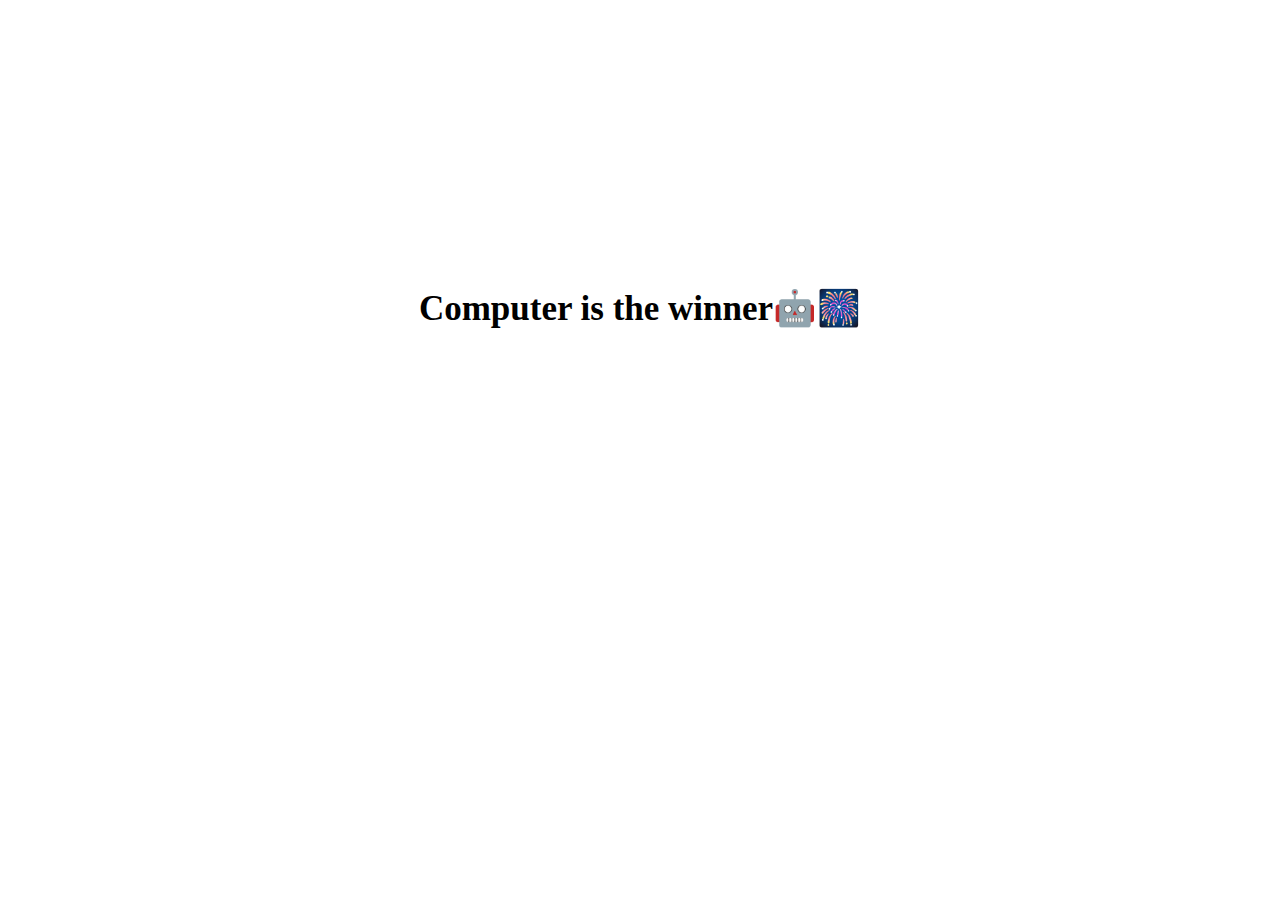
<file: js-dadi/index.html>
<!DOCTYPE html>
<html lang="en">
<head>
    <meta charset="UTF-8">
    <meta http-equiv="X-UA-Compatible" content="IE=edge">
    <meta name="viewport" content="width=device-width, initial-scale=1.0">
    <link rel="stylesheet" href="./assets/css/style.css">
    <title>JS-Dice</title>
</head>
<body>
    
    <div class="container">
        <h1 class="winner"></h1>
    </div>



    <script src="./assets/js/main.js"></script>
</body>
</html>
</file>
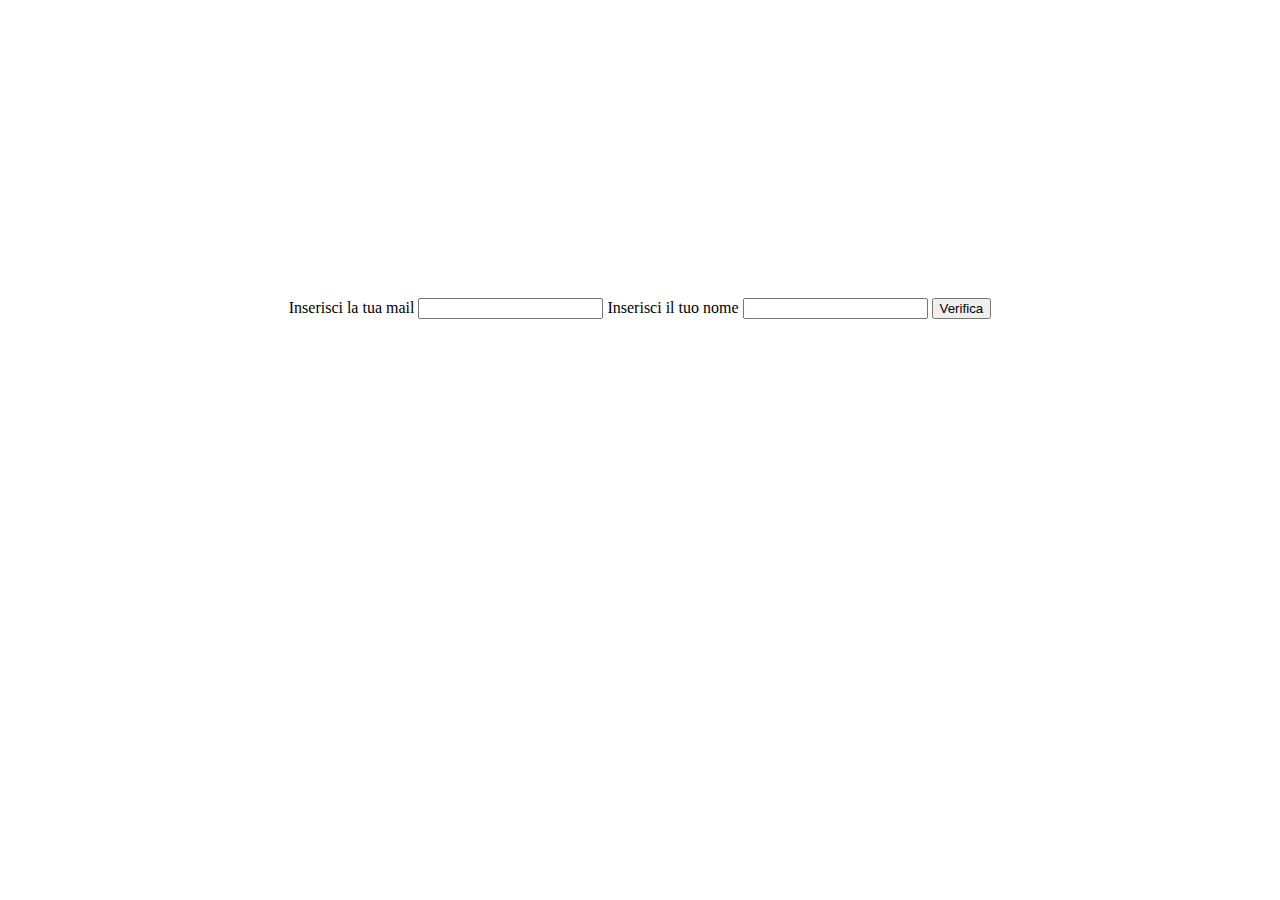
<file: js-mail-bonus/index.html>
<!DOCTYPE html>
<html lang="en">
<head>
    <meta charset="UTF-8">
    <meta http-equiv="X-UA-Compatible" content="IE=edge">
    <meta name="viewport" content="width=device-width, initial-scale=1.0">
    <link rel="stylesheet" href="./assets/css/style.css">
    <title>JS-MAIL</title>
</head>
<body>
    
    <div class="container">
        <div>
            <label for="userEmail">Inserisci la tua mail</label>
            <input type="email" name="userEmail" id="userEmail">
            <label for="userName">Inserisci il tuo nome</label>
            <input type="text" name="userName" id="userName">
            <button id="verify">Verifica</button>
        </div>
        
        <h1 id="welcome"></h1>
    </div>
    

    <script src="./assets/js/main.js"></script>
</body>
</html>
</file>
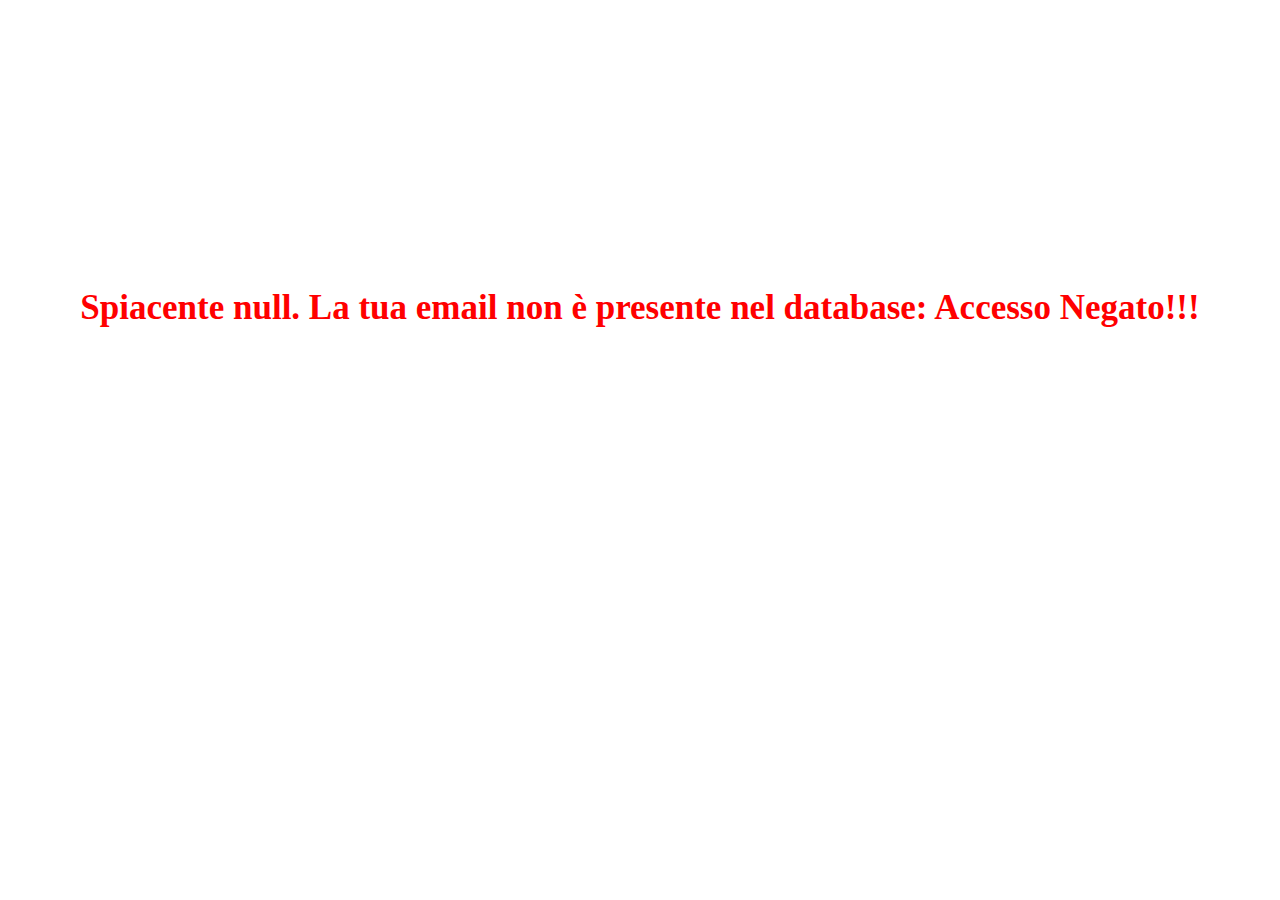
<file: js-mail/index.html>
<!DOCTYPE html>
<html lang="en">
<head>
    <meta charset="UTF-8">
    <meta http-equiv="X-UA-Compatible" content="IE=edge">
    <meta name="viewport" content="width=device-width, initial-scale=1.0">
    <link rel="stylesheet" href="./css/style.css">
    <title>JS-MAIL</title>
</head>
<body>
    
    <div class="container">
        <h1 id="welcome"></h1>
    </div>
    

    <script src="./js/main.js"></script>
</body>
</html>
</file>
<file: js-dadi/assets/css/style.css>
.container {
    height: 600px;
    display: flex;
    justify-content: center;
    align-items: center;
}

h1 {
    font-size: 35px;
}
</file>
<file: js-mail-bonus/assets/css/style.css>
.container {
    height: 600px;
    display: flex;
    justify-content: center;
    align-items: center;
}

h1 {
    font-size: 35px;
}

.access_off {
    color: red;
    animation-name: not_permitted;
    animation-iteration-count: infinite;
    animation-duration: 5s;
}

@keyframes not_permitted {
    0% {
        color: red;
    }
    10% {
        color: white;
    }
    20% {
        color: red;
    }
    30% {
        color: white;
    }
    40% {
        color: red;
    }
    50% {
        color: white;
    }
    60% {
        color: red;
    }
    70% {
        color: white;
    }
    80% {
        color: red;
    }
    90% {
        color: white;
    }
    100% {
        color: red;
    }
}



.access_on {
    color: greenyellow;
    background-color: green;
}
</file>
<file: js-mail/css/style.css>
.container {
    height: 600px;
    display: flex;
    justify-content: center;
    align-items: center;
}

h1 {
    font-size: 35px;
}

.access_off {
    color: red;
    animation-name: not_permitted;
    animation-iteration-count: infinite;
    animation-duration: 5s;
}

@keyframes not_permitted {
    0% {
        color: red;
    }
    10% {
        color: white;
    }
    20% {
        color: red;
    }
    30% {
        color: white;
    }
    40% {
        color: red;
    }
    50% {
        color: white;
    }
    60% {
        color: red;
    }
    70% {
        color: white;
    }
    80% {
        color: red;
    }
    90% {
        color: white;
    }
    100% {
        color: red;
    }
}



.access_on {
    color: greenyellow;
    background-color: green;
}
</file>
